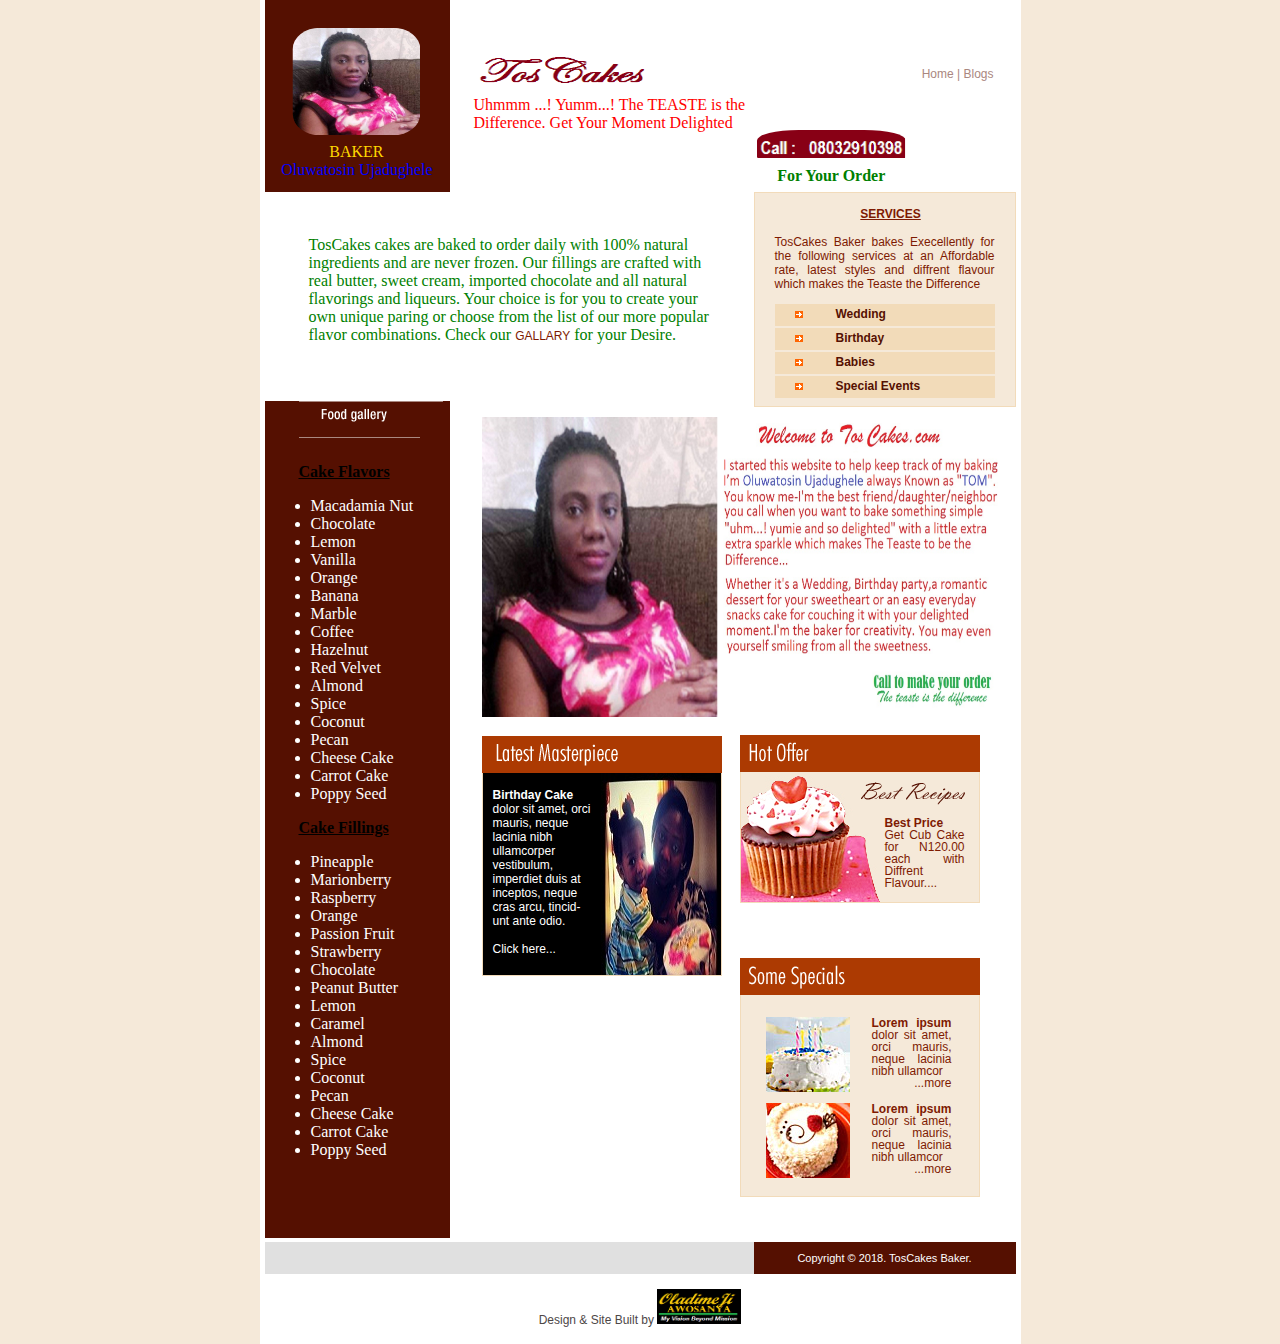
<file: tos-cakes/index.html>
<!DOCTYPE HTML PUBLIC "-//W3C//DTD HTML 4.01 Transitional//EN" "http://www.w3.org/TR/html4/loose.dtd">
<html>
<head>
<title>Oluwatosin's Sweet cake</title>
<meta http-equiv="Content-Type" content="text/html; charset=iso-8859-1">
<meta name="description" content="This is my Personal Website where i share what i encounter on the web or study in which it might be of help to you... It's also a medium of sharing my curiousity about life ...">
	
	<!-- FACEOOK META -->
	<meta property="og:image" content="https://developer.cdn.mozilla.net/static/img/opengraph-logo.dc4e08e2f6af.png">
	<meta property="og:description" content="This is my Personal Website where i share what i encounter on the web or study in which it might be of help to you... It's also a medium of sharing my curiousity about life ...">
	<meta property="og:title" content="Oladimeji .O. Awosanya Website's">
	
	<!-- TWITTER META -->
	<meta name="twitter:title" content="Oladimeji .O. Awosanya Website's">
	
	<!-- ICON -->
	<link rel="shortcut icon" href="faviconNnn.ico" type="image/x-icon">
<link href="style.css" rel="stylesheet" type="text/css">
<link href="animation.css" rel="stylesheet" type="text/css">

</head>
<body>
<div id="frame">
  <div id="container1">
    <div id="header1"> 
		<img src="images/tosin.jpg" alt="" class="cakeBaker" >
		<p class="headerDescription">BAKER</p>
		<p style="padding-left:9%;color:blue;">Oluwatosin Ujadughele</p>
	</div>
    <div id="header2">
		<img src="images/toscakes.png" alt="" width="198" height="56">
		<p style="color:red;" id="descriptionLogo">Uhmmm ...! Yumm...! <span id="theTeasteIsTheDiff">The TEASTE is the Difference</span>. Get Your Moment Delighted</p>
	</div>
    <div id="header3a">
      <div class="nav">
		<a href="index.html" class="nav">Home</a> | <a href="#">Blogs</a>
	  </div>
    </div>
    <div id="header3b">
      <h2 ><img src="images/contact.png" alt="" id="header3b1" ></h2>
      <div id="header3b2"><b> For Your Order</b></div>
    </div>
  </div>
  <!-- -----------------------------------SECOND SET ------------------------------------------------->
  <div id="container2">
    <div id="container2a">
		<p id="descriptionMsg">TosCakes cakes are baked to order daily with 100% natural ingredients and are never frozen. Our fillings are crafted with real butter, sweet cream, imported chocolate and all natural flavorings and liqueurs. Your choice is for you to create your own unique paring or choose from the list of our more popular flavor combinations. Check our <a href="#">GALLARY</a> for your Desire.</p>
	</div>
    <div id="container2b">
      <div id="container2b1"><span style="padding-left:39%;"><u><b>SERVICES</b></u></span><br/><br/>TosCakes Baker bakes Execellently for the following services at an Affordable rate, latest styles and diffrent flavour which makes the Teaste the Difference   </div>
      <div class="container2b2" style="margin-top:13px;"><img src="images/icon_arrow.gif" alt="" width="8" height="7"> <img src="images/blank.gif" alt="" width="25" height="1"> <a href="#" class="links">Wedding</a></div>
      <div class="container2b2"><img src="images/icon_arrow.gif" alt="" width="8" height="7"> <img src="images/blank.gif" alt="" width="25" height="1"> <a href="#" class="links">Birthday</a></div>
      <div class="container2b2"><img src="images/icon_arrow.gif" alt="" width="8" height="7"> <img src="images/blank.gif" alt="" width="25" height="1"> <a href="#" class="links">Babies</a></div>
      <div class="container2b2"><img src="images/icon_arrow.gif" alt="" width="8" height="7"> <img src="images/blank.gif" alt="" width="25" height="8"> <a href="#" class="links">Special Events</a></div>
    </div>
  </div>
  
  <!-- -----------------------------------THIRD SET ------------------------------------------------->
  <div id="container3">
    <div id="container3a">
      <!-- <div class="container3a1" style="margin-top:16px;"><a href="#"><img src="images/about_us.gif" alt="" width="48" height="11" border="0"></a></div> -->
      <!-- <div class="container3a1"><a href="#"><img src="images/services.gif" alt="" width="46" height="12" border="0"></a> </div> -->
      <div class="container3a1"><a href="tosCake-gallery.html"><img src="images/food_gallery.gif" alt="" width="66" height="13" border="0"></a> </div>
	  
      <!-- <div class="container3a1"><a href="#"><img src="images/pricing_ordering.gif" alt="" width="98" height="14" border="0"></a> </div> -->
      <!-- <div class="container3a1"><a href="#"><img src="images/delivery.gif" alt="" width="105" height="14" border="0"></a> </div> -->
	  <!-- <div class="container3a1">&nbsp;</div> -->
      <div class="container3a1111">
	  <br/>
		<p class="cakeFlavourHeader">Cake Flavors</p>
		<ul class="cakeFlavourParagraphy">
			<li>Macadamia Nut</li>
			<li>Chocolate</li>
			<li>Lemon</li>
			<li>Vanilla</li>
			<li>Orange</li>
			<li>Banana</li>
			<li>Marble</li>
			<li>Coffee</li>
			<li>Hazelnut</li>
			<li>Red Velvet</li>
			<li>Almond</li>
			<li>Spice</li>
			<li>Coconut</li>
			<li>Pecan</li>
			<li>Cheese Cake</li>
			<li>Carrot Cake</li>
			<li>Poppy Seed</li>
		</ul>
		<p class="cakeFlavourHeader">Cake Fillings</p>
		<ul class="cakeFlavourParagraphy">
			<li>Pineapple</li>
			<li>Marionberry</li>
			<li>Raspberry</li>
			<li>Orange</li>
			<li>Passion Fruit</li>
			<li>Strawberry</li>
			<li>Chocolate</li>
			<li>Peanut Butter</li>
			<li>Lemon</li>
			<li>Caramel</li>
			<li>Almond</li>
			<li>Spice</li>
			<li>Coconut</li>
			<li>Pecan</li>
			<li>Cheese Cake</li>
			<li>Carrot Cake</li>
			<li>Poppy Seed</li>
		</ul>
	  </div>
    </div>
    <div id="container3b">
      <div id="container3b1" style="line-height:14px;">
		<img src="images/welcome.jpg" alt="" width="520" height="300" border="0"></a>
	  </div>
      <!-- <div class="container3b2"><a href="#" class="container3b2">Read more</a></div> -->
      <h2 id="container3b3">Latest Masterpiece</h2>
      <div id="container3b4">
        <div id="container3b4a"><strong>Birthday Cake</strong> dolor sit amet, orci mauris, neque lacinia nibh ullamcorper vestibulum, imperdiet duis at inceptos, neque cras arcu, tincid-<br>
          unt ante odio. <br>
          <br>
          <a href="#" class="brown">Click here...</a> 
		  
		 </div>
      </div>  
	  
    </div>
	
    <div id="container3c">
      <div class="container3c1">
        <h2>Hot Offer</h2>
      </div>
      <div id="container3c2">
        <div id="container3c2a" style="margin-top:10px;"><img src="images/best_recipes.gif" alt="" width="104" height="23"><br>
          <br>
          <div id="container3c2a1">
			<p><b>Best Price</b></p><p> Get Cub Cake for N120.00 each with Diffrent Flavour....</p>
          </div>
        </div>
      </div>
      <div class="container3c1 special">
        <h2>Some Special</h2>
      </div>
      <div class="container3c2a2">
        <div class="blank">
          <div class="img"><img src="images/cake1.jpg" alt="" width="84" height="75"></div>
          <div class="text"><strong>Lorem ipsum</strong> dolor sit amet, orci mauris, neque lacinia nibh ullamcor<br>
            <div align="right"><a href="#">...more</a></div>
          </div>
        </div>
        <div class="blank">
          <div class="img"><img src="images/cake2.jpg" alt="" width="84" height="75"> </div>
          <div class="text"><strong>Lorem ipsum</strong> dolor sit amet, orci mauris, neque lacinia nibh ullamcor<br>
            <div align="right"><a href="#">...more</a></div>
          </div>
        </div>
      </div>
    </div>
  </div>
  <div id="container4">
    <div id="container4a">&nbsp;</div>
    <div id="container4b">Copyright � 2018. TosCakes Baker.</div>
    <br class="spacer">
    <br class="spacer">
    <p>Design & Site Built by <a href="awosanya.github.io"><img src="images/developer.png" alt="Oladimeji Opeyemi Awosanya" width="84" height="35"></a></p>
  </div>
</div>
</body>
</html>
</file>
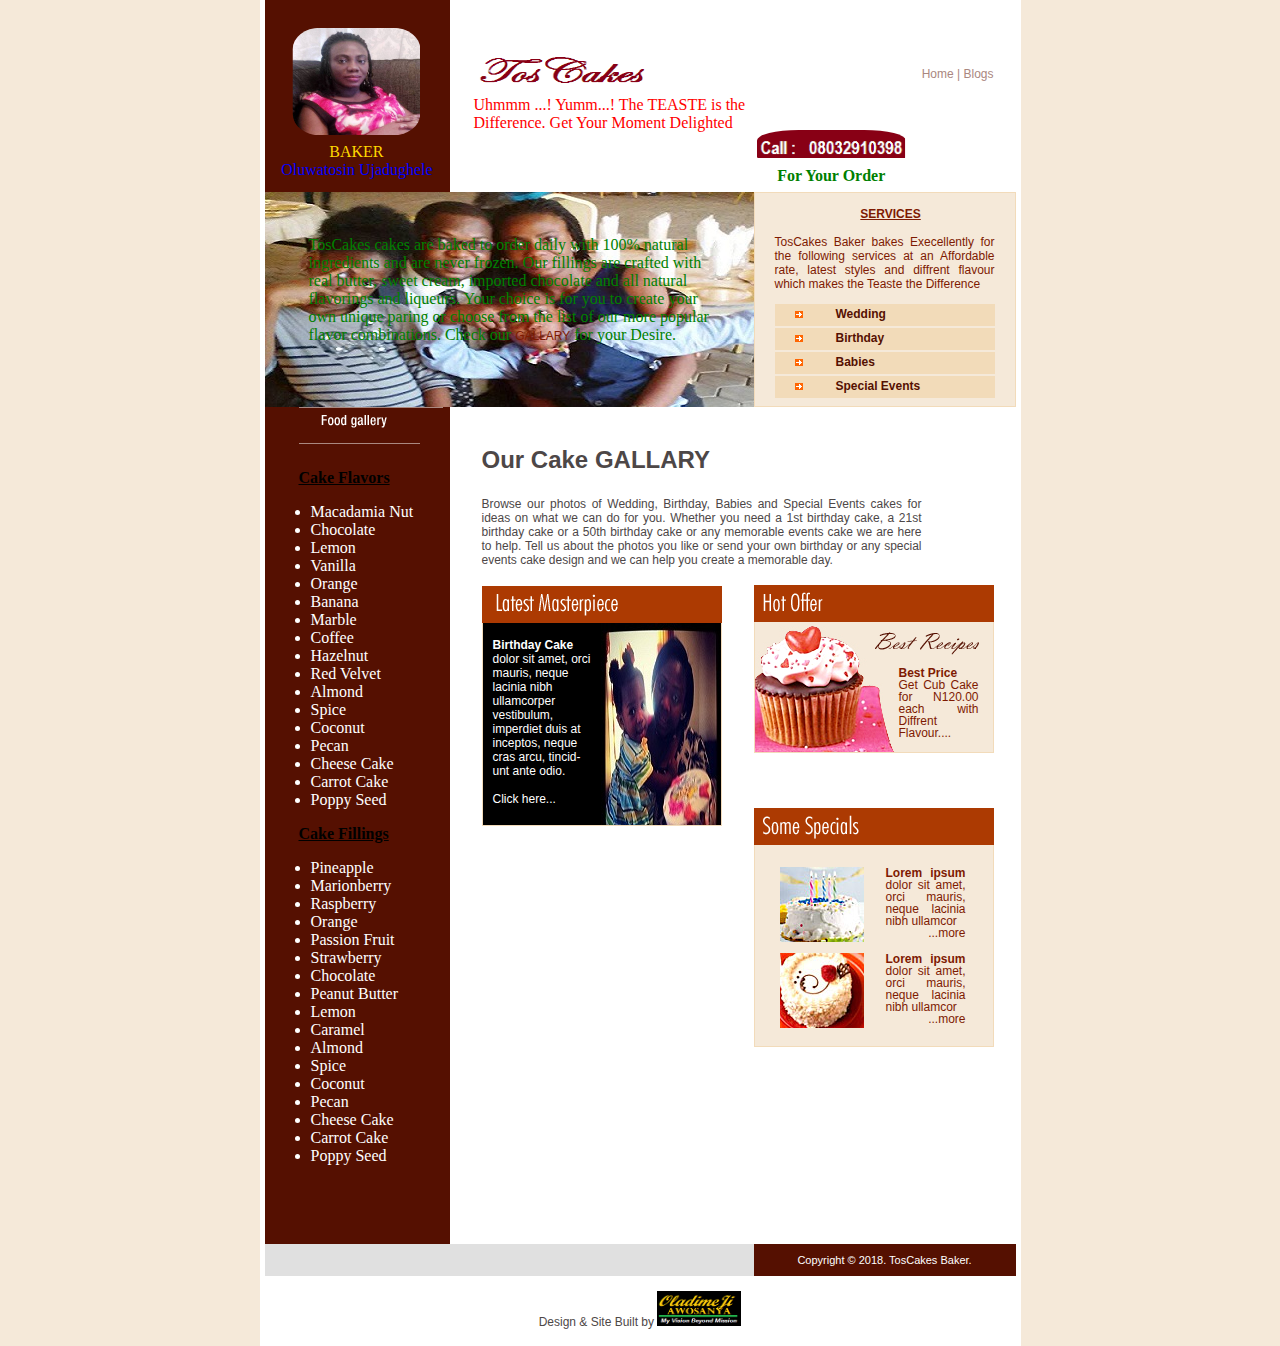
<file: tos-cakes/tosCake-gallery.html>
<!DOCTYPE HTML PUBLIC "-//W3C//DTD HTML 4.01 Transitional//EN" "http://www.w3.org/TR/html4/loose.dtd">
<html>
<head>
<title>Oluwatosin's Sweet cake-Gallery</title>
<meta http-equiv="Content-Type" content="text/html; charset=iso-8859-1">
<meta name="description" content="This is my Personal Website where i share what i encounter on the web or study in which it might be of help to you... It's also a medium of sharing my curiousity about life ...">
	
	<!-- FACEOOK META -->
	<meta property="og:image" content="https://developer.cdn.mozilla.net/static/img/opengraph-logo.dc4e08e2f6af.png">
	<meta property="og:description" content="This is my Personal Website where i share what i encounter on the web or study in which it might be of help to you... It's also a medium of sharing my curiousity about life ...">
	<meta property="og:title" content="Oladimeji .O. Awosanya Website's">
	
	<!-- TWITTER META -->
	<meta name="twitter:title" content="Oladimeji .O. Awosanya Website's">
	
	<!-- ICON -->
	<link rel="shortcut icon" href="faviconNnn.ico" type="image/x-icon">
<link href="style.css" rel="stylesheet" type="text/css">
<link href="animation.css" rel="stylesheet" type="text/css">

</head>
<body>
<div id="frame">
  <div id="container1">
    <div id="header1"> 
		<img src="images/tosin.jpg" alt="" class="cakeBaker" >
		<p class="headerDescription">BAKER</p>
		<p style="padding-left:9%;color:blue;">Oluwatosin Ujadughele</p>
	</div>
    <div id="header2">
		<img src="images/toscakes.png" alt="" width="198" height="56">
		<p style="color:red;" id="descriptionLogo">Uhmmm ...! Yumm...! <span id="theTeasteIsTheDiff">The TEASTE is the Difference</span>. Get Your Moment Delighted</p>
	</div>
    <div id="header3a">
      <div class="nav">
		<a href="index.html" class="nav">Home</a> | <a href="#">Blogs</a>
	  </div>
    </div>
    <div id="header3b">
      <h2 ><img src="images/contact.png" alt="" id="header3b1" ></h2>
      <div id="header3b2"><b> For Your Order</b></div>
    </div>
  </div>
  <!-- -----------------------------------SECOND SET ------------------------------------------------->
  <div id="container2">
    <div id="container2a" style="background-image:url(images/meet_tosin.jpg);background-repeat: no-repeat;height:215px;">
		<p id="descriptionMsg">TosCakes cakes are baked to order daily with 100% natural ingredients and are never frozen. Our fillings are crafted with real butter, sweet cream, imported chocolate and all natural flavorings and liqueurs. Your choice is for you to create your own unique paring or choose from the list of our more popular flavor combinations. Check our <a href="#">GALLARY</a> for your Desire.</p>
	</div>
    <div id="container2b">
      <div id="container2b1"><span style="padding-left:39%;"><u><b>SERVICES</b></u></span><br/><br/>TosCakes Baker bakes Execellently for the following services at an Affordable rate, latest styles and diffrent flavour which makes the Teaste the Difference   </div>
      <div class="container2b2" style="margin-top:13px;"><img src="images/icon_arrow.gif" alt="" width="8" height="7"> <img src="images/blank.gif" alt="" width="25" height="1"> <a href="#" class="links">Wedding</a></div>
      <div class="container2b2"><img src="images/icon_arrow.gif" alt="" width="8" height="7"> <img src="images/blank.gif" alt="" width="25" height="1"> <a href="#" class="links">Birthday</a></div>
      <div class="container2b2"><img src="images/icon_arrow.gif" alt="" width="8" height="7"> <img src="images/blank.gif" alt="" width="25" height="1"> <a href="#" class="links">Babies</a></div>
      <div class="container2b2"><img src="images/icon_arrow.gif" alt="" width="8" height="7"> <img src="images/blank.gif" alt="" width="25" height="8"> <a href="#" class="links">Special Events</a></div>
    </div>
  </div>
  
  <!-- -----------------------------------THIRD SET ------------------------------------------------->
  <div id="container3">
    <div id="container3a">
      <!-- <div class="container3a1" style="margin-top:16px;"><a href="#"><img src="images/about_us.gif" alt="" width="48" height="11" border="0"></a></div> -->
      <!-- <div class="container3a1"><a href="#"><img src="images/services.gif" alt="" width="46" height="12" border="0"></a> </div> -->
      <div class="container3a1"><a href="tosCake-gallery.html"><img src="images/food_gallery.gif" alt="" width="66" height="13" border="0"></a> </div>
	  
      <!-- <div class="container3a1"><a href="#"><img src="images/pricing_ordering.gif" alt="" width="98" height="14" border="0"></a> </div> -->
      <!-- <div class="container3a1"><a href="#"><img src="images/delivery.gif" alt="" width="105" height="14" border="0"></a> </div> -->
	  <!-- <div class="container3a1">&nbsp;</div> -->
      <div class="container3a1111">
	  <br/>
		<p class="cakeFlavourHeader">Cake Flavors</p>
		<ul class="cakeFlavourParagraphy">
			<li>Macadamia Nut</li>
			<li>Chocolate</li>
			<li>Lemon</li>
			<li>Vanilla</li>
			<li>Orange</li>
			<li>Banana</li>
			<li>Marble</li>
			<li>Coffee</li>
			<li>Hazelnut</li>
			<li>Red Velvet</li>
			<li>Almond</li>
			<li>Spice</li>
			<li>Coconut</li>
			<li>Pecan</li>
			<li>Cheese Cake</li>
			<li>Carrot Cake</li>
			<li>Poppy Seed</li>
		</ul>
		<p class="cakeFlavourHeader">Cake Fillings</p>
		<ul class="cakeFlavourParagraphy">
			<li>Pineapple</li>
			<li>Marionberry</li>
			<li>Raspberry</li>
			<li>Orange</li>
			<li>Passion Fruit</li>
			<li>Strawberry</li>
			<li>Chocolate</li>
			<li>Peanut Butter</li>
			<li>Lemon</li>
			<li>Caramel</li>
			<li>Almond</li>
			<li>Spice</li>
			<li>Coconut</li>
			<li>Pecan</li>
			<li>Cheese Cake</li>
			<li>Carrot Cake</li>
			<li>Poppy Seed</li>
		</ul>
	  </div>
    </div>
    <div id="container3bGallery">
      <div id="container3b1" style="line-height:14px;">
	  <br/>
		<h1>Our Cake GALLARY</h1>
		<br/>
		<p>Browse our photos of Wedding, Birthday, Babies and Special Events cakes for ideas on what we can do for you. Whether you need a 1st birthday cake, a 21st birthday cake or a 50th birthday cake or any memorable events cake we are here to help. Tell us about the photos you like or send your own birthday or any special events cake design and we can help you create a memorable day.</p>
		<!-- <img src="images/welcome.jpg" alt="" width="520" height="300" border="0"></a> -->
	  </div>
      <!-- <div class="container3b2"><a href="#" class="container3b2">Read more</a></div> -->
      <h2 id="container3b3">Latest Masterpiece</h2>
      <div id="container3b4">
        <div id="container3b4a"><strong>Birthday Cake</strong> dolor sit amet, orci mauris, neque lacinia nibh ullamcorper vestibulum, imperdiet duis at inceptos, neque cras arcu, tincid-<br>
          unt ante odio. <br>
          <br>
          <a href="#" class="brown">Click here...</a> 
		  
		 </div>
      </div>  
	  
    </div>
	
    <div id="container3cGallary">
      <div class="container3c1">
        <h2>Hot Offer</h2>
      </div>
      <div id="container3c2">
        <div id="container3c2a" style="margin-top:10px;"><img src="images/best_recipes.gif" alt="" width="104" height="23"><br>
          <br>
          <div id="container3c2a1">
			<p><b>Best Price</b></p><p> Get Cub Cake for N120.00 each with Diffrent Flavour....</p>
          </div>
        </div>
      </div>
      <div class="container3c1 special">
        <h2>Some Special</h2>
      </div>
      <div class="container3c2a2">
        <div class="blank">
          <div class="img"><img src="images/cake1.jpg" alt="" width="84" height="75"></div>
          <div class="text"><strong>Lorem ipsum</strong> dolor sit amet, orci mauris, neque lacinia nibh ullamcor<br>
            <div align="right"><a href="#">...more</a></div>
          </div>
        </div>
        <div class="blank">
          <div class="img"><img src="images/cake2.jpg" alt="" width="84" height="75"> </div>
          <div class="text"><strong>Lorem ipsum</strong> dolor sit amet, orci mauris, neque lacinia nibh ullamcor<br>
            <div align="right"><a href="#">...more</a></div>
          </div>
        </div>
      </div>
    </div>
  </div>
  <div id="container4">
    <div id="container4a">&nbsp;</div>
    <div id="container4b">Copyright � 2018. TosCakes Baker.</div>
    <br class="spacer">
    <br class="spacer">
    <p>Design & Site Built by <a href="awosanya.github.io"><img src="images/developer.png" alt="Oladimeji Opeyemi Awosanya" width="84" height="35"></a></p>
  </div>
</div>
</body>
</html>
</file>
<file: tos-cakes/style.css>
/* CSS Document */

body {
background-color:#F5E9D9; margin:0; color:#4D4747;
}
img {
	border:none;
}
div, h2, a, img, p {
	margin:0; padding:0;
}
.spacer {
	line-height:0; font-size:0; clear:both;
}
#frame {
width:761px;
height:895px;
background-color:#FFFFFF;
margin:auto; color:#4D4747;
}

#container1 {
width:751px;
height:192px;
padding-left:5px;
padding-right:5px;
float:left;
background-color:#FFFFFF; color:#4D4747;
}

#header1 {
width:185px;
height:192px;
background-color:#551001;
float:left; color:#4D4747;
}

.cakeBaker {
	border-radius:30%; 
	height:56%;
	width:69%;
	display:block;
	padding:15%;
	
}

.headerDescription {
	padding-left:35%; 
	color:gold; 
	margin-top:-11%;
}

#header2 {
width:280px;
height:102px;
float:left;
padding-left:24px;
padding-top:40px;
}

#header3 {
width:262px;
height:182px;
float:right;
}

#header3a {
width:240px;
height:63px;
background-color:#FFFFFF;
float:right;
padding-top:67px;
padding-right:22px;
text-align:right;
font-family:Arial, Helvetica, sans-serif;
font-size:12px;
color:#AA8780;
}

.nav a{
font-family:Arial, Helvetica, sans-serif;
font-size:12px;
color:#AA8780; background-color:inherit;
font-weight:normal;
text-decoration:none;
}

.nav:hover{
	color:#6D2517; 
	background-color:inherit;
}

#header3b {
width:152px;
height:32px;
color:inherit;
float:left;
}

#header3b1 {
width:98%; 
height:37px;
float:right;  
/* padding-top:5px;  */
border-radius:28%;
}

.myContact {
	border-radius:2%;
}

#header3b2 {
width:148.5px;
height:25px;
background-color:white; 
color:green;
float:right;
margin-top:-9px;
padding-top:9px;
text-align:center;
}

#container2 {
width:751px;
height:195px;
padding-left:5px;
padding-right:5px;
}

#container2a {
width:489px;
height:209px;
float:left; color:#4D4747;
 background:white;
}

.container2aImage {
	background:#551001 url(images/meet_tosin.jpg) 34px 0 no-repeat;
	
}

#descriptionMsg {
	padding: 9%;
	color:green;
}


#container2b {
width:260px;
height:213px;
border:1px solid #F2DBBA;
background-color:#F5E9D9; color:#4D4747;
float:right;
}

#container2b1 {
width:220px;
height:Auto;
background-color:#F5E9D9;
margin:auto;
padding-top:14px;
font-family:Arial, Helvetica, sans-serif;
font-size:12px;
color:#7E1A02;
text-align:justify;
}

.container2b2 {
width:200px;
height:22px;
border-bottom:2px solid #F5E9D9;
background-color:#F2DBB9; color:#4D4747;
padding-left:20px;
margin:auto;
}

.links {
font-family:Verdana, Arial, Helvetica, sans-serif;
font-size:12px;
color:#551001; background-color:inherit;
font-weight:bold;
text-decoration:none;
}

.links:hover {
	color:#C15740;background-color:inherit;
}

#container3 {
width:751px;
height:590px;
padding-left:5px;
padding-right:5px;
}

#container3a {
width:151px;
height:837px;
background-color:#551001;
float:left; color:#4D4747;
padding-left:34px;
}

.container3a1 {
width:122px;
height:28px;
border-top:1px solid #AA8880;
padding-left:22px;
padding-top:7px;
}

.container3a1111 {
width:121px;
height:58px;
border-top:1px solid #AA8880;
padding-top:7px;
}

.cakeFlavourParagraphy {
	color:white;
	padding-left:12px;
}

.cakeFlavourHeader {
	padding-right:25px;
	font-weight:bold;
	text-decoration:underline;
	color:black;
}

#container3b {
width:290px;
height:815px;
float:left;
margin:0 0 12px;
}

#container3bGallery {
width:290px;
height:825px;
float:left;
margin:0 0 12px;
}

#container3b1 {
width:440px;
height:auto;
font-family:Arial, Helvetica, sans-serif;
font-size:12px;
color:#4D4747;
font-weight:normal;
text-decoration:none;
margin:16px 32px 0px 32px;
text-align:justify;
line-height:14px; background-color:inherit;
}
#container3b1 h2 {
	height:33px; text-indent:-2000px;
	background:url(images/welcome.gif) 0 10px no-repeat;
}

.container3b2 {
width:240px;
height:28px;
font-family:Arial, Helvetica, sans-serif;
font-size:12px;
color:#FF0000;
font-weight:normal;
text-decoration:none;
margin:0px 0px 0px 32px;
text-align:right;
background-color:inherit;
}
.container3b2:hover {
color:#830202; background-color:inherit;
}

#container3b3 {
width:227px;
height:28px;
background:#AC3A02 url(images/latest_masterpiece.gif) 14px 50% no-repeat;
padding-left:13px;  color:#4D4747;
padding-top:9px;
margin:19px 32px 0px 32px;
text-indent:-2000px;
}

#container3b4 {
width:238px;
height:202px; 
color:#4D4747;
background-color:black;
margin:0px 32px 0px 32px;
border-bottom:1px solid #F2DBBA;
border-left:1px solid #F2DBBA;
border-right:1px solid #F2DBBA;
background-image:url(images/pic_girl.jpg);
background-repeat:no-repeat;
background-position:top right;
}

#container3b4a {
width:100px;
height:176px;
background-color:black;
font-family:Arial, Helvetica, sans-serif;
font-size:12px;
color:white;
line-height:14px;
padding-left:10px;
padding-top:15px;
}

.brown {
	font-family:Arial, Helvetica, sans-serif;
	font-size:12px;
	color:white; background-color:inherit;
	text-decoration:none;
	font-weight:normal;
}
.brown:hover {
color:#3B0B00; background-color:inherit;
text-decoration:underline;
}

#container3c {
width:262px;
height:495px;
float:left;
margin:328px 0 12px;
}

#container3cGallary {
width:262px;
height:329px;
float:right;
margin:178px 0 12px;
}


.container3c1 {
width:231px;
height:30px;
background-color:#AC3A02; color:#4D4747;
padding-top:7px;
padding-left:9px;
/* margin-top:2px; */
}
.container3c1 h2 {
	background:url(images/hot_offer.gif) 0 0 no-repeat; text-indent:-2000px;
}

.special {
	margin-top:55px;
}
.special h2 {
	background:url(images/some_specials.gif) 0 0 no-repeat; text-indent:-2000px;
}
#container3c2 {
width:238px;
height:130px;
background-color:#F5E9D9; color:#4D4747;
border-bottom:1px solid #F2DBBA;
border-left:1px solid #F2DBBA;
border-right:1px solid #F2DBBA;
background-image:url(images/cake.jpg);
background-repeat:no-repeat;
background-position:bottom left;
}

#container3c2a {
width:104px;
height:31px;
float:right;
padding-right:14px;
font-family:Arial, Helvetica, sans-serif;
font-size:12px;
color:#7E1A02; background-color:inherit;
text-decoration:none;
font-weight:normal;
line-height:12px;
}

#container3c2a1 {
width:80px;
height:auto;
font-family:Arial, Helvetica, sans-serif;
font-size:12px;
text-decoration:none;
font-weight:normal;
text-align:justify;
float:right;
padding-left:24px;
}

.container3c2a2 {
width:188px; color:#4D4747;
height:179px;
background-color:#F5E9D9;
border-bottom:1px solid #F2DBBA;
border-left:1px solid #F2DBBA;
border-right:1px solid #F2DBBA;
padding-left:25px;
padding-right:25px;
padding-top:22px;
}

.img {
width:99px;
height:86px;
float:left;
}
.img1 {
width:99px;
height:79px;
float:left;
}

.text {
width:80px;
height:78px;
font-family:Arial, Helvetica, sans-serif;
font-size:12px;
color:#7E1A02; background-color:inherit;
line-height:12px;
float:right;
text-align:justify;
}

.dummy  {
clear:both;
}

a {
font-family:Arial, Helvetica, sans-serif;
font-size:12px;
color:#7E1A02; background-color:inherit;
text-decoration:none;
font-weight:normal;
text-align:right;
}

a:hover {
color:#B25B46; background-color:inherit;
text-decoration:underline;
text-align:right;
}

.blank {
width:186px;
height:86px;

}

#container4 {
width:751px;
padding-left:5px;
padding-right:5px;
background-color:#FFFFFF; color:#4D4747;
margin:0px 0px 0 0px;
}

#container4a {
width:489px;
height:32px;
background-color:#E0E0E0; color:#4D4747;
float:left;
}

#container4b {
width:262px;
height:22px;
background-color:#551001;
float:right;
text-align:center;
font-family:Arial, Helvetica, sans-serif;
font-size:11px;
color:#FFFFFF;
padding-top:10px;
}
#container4 p {
	text-align:center; clear:both; padding:15px 0;
	font:12px/18px Arial, Helvetica, sans-serif;
}
</file>
<file: tos-cakes/animation.css>
/* DESCRIPTION */
@keyframes rotate {
  0% {
    transform: rotate(0deg);
	color:blue;
	font-size:10px;
  }
  
  25% {
	color:gray;
	font-size:15px;
  }
  
  50% {
	color:green;
	font-size:1px;
  }
  75% {
	color:green;
	font-size:15px;
  }
  

  100% {
	color:gold;
  }
}

#descriptionLogo {
  animation-name: rotate;
  animation-duration: 3.9s;
  animation-timing-function: linear;
  animation-iteration-count: 1;
}


/* ------------------------------------ORDER--------------------- */
@keyframes gloing {
  0% {
    transform: rotate(0deg);
	text-shadow:22px;
  }
  
  25% {
	color:blue;
	font-size:20px;
	text-shadow:22px;
  }

  100% {
	color:gold;
	text-shadow:22px;
  }
}

#header3b2 {
  animation-name: gloing;
  animation-duration: .7s;
  animation-timing-function: linear;
  animation-iteration-count: infinite;
}

/* -----------------------------------------HEADER FLASHER------------------- */
@keyframes teasteDiff {
  0% {
    transform: rotate(0deg);
	text-shadow:22px;
  }
  
  25% {
	color:blue;
	text-shadow:22px;
  }

  100% {
	color:gold;
	text-shadow:22px;
  }
}

#theTeasteIsTheDiff {
  animation-name: teasteDiff;
  animation-duration: .7s;
  animation-timing-function: linear;
  animation-iteration-count: infinite;
}
</file>
